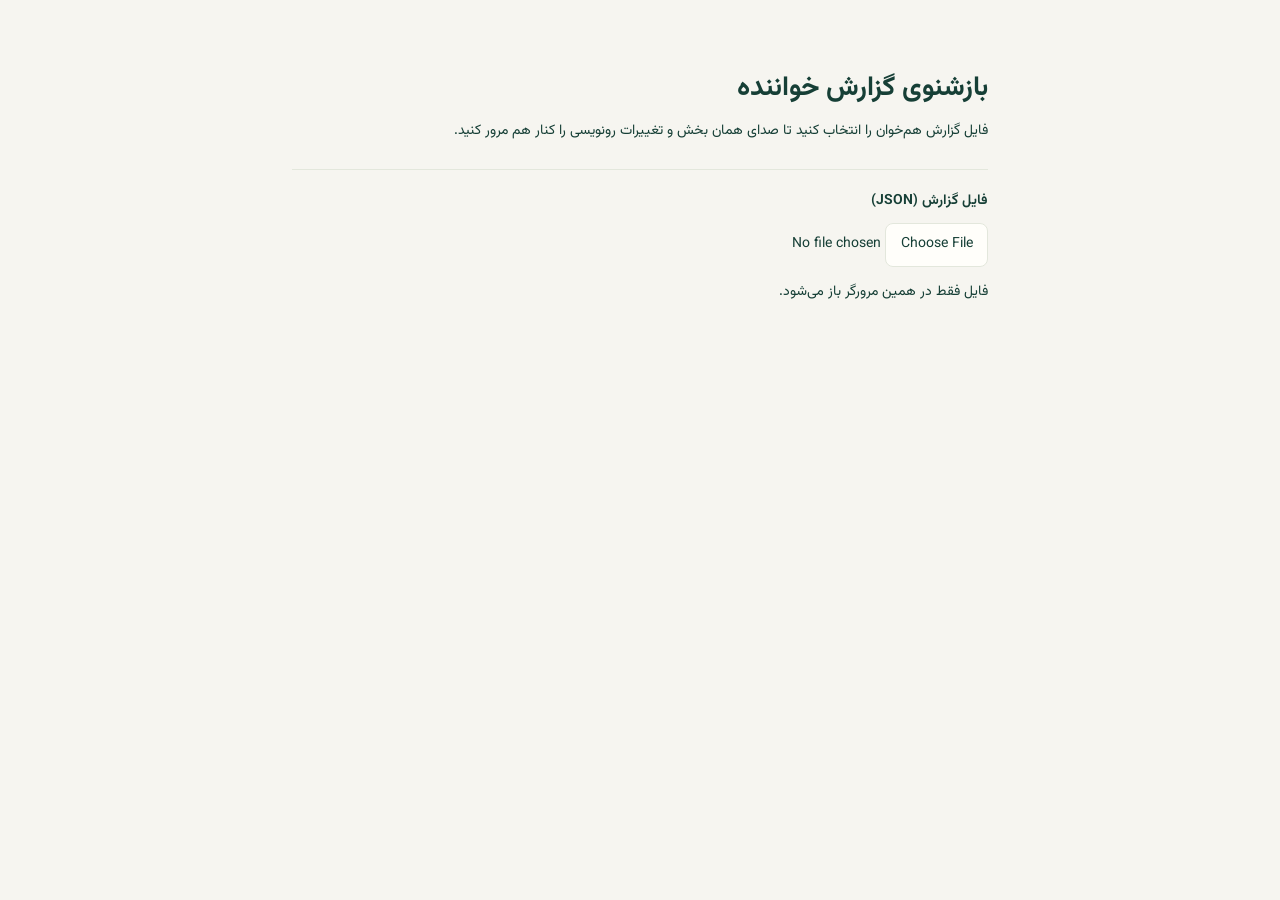
<file: static/issue-review.html>
<!doctype html>
<html lang="fa" dir="rtl">
<head>
  <meta charset="utf-8">
  <meta name="viewport" content="width=device-width, initial-scale=1">
  <title>بازشنوی گزارش خواننده | هم‌خوان</title>
  <link rel="stylesheet" href="style.css">
  <style>
    main{max-width:46rem;margin:clamp(1rem,5vw,4rem) auto;padding:0 1.25rem}
    header{margin-bottom:1.5rem}h1{font-size:1.7rem;margin:0}
    h2{font-size:1rem;margin:0 0 .4rem}p{margin:.3rem 0}
    section{padding:1.2rem 0;border-top:1px solid var(--line)}
    label,summary{font-weight:650}label{display:block}
    input[type=file]{width:100%;max-width:100%;margin:.5rem 0}
    input::file-selector-button{font:inherit;color:var(--ink);padding:.5rem .9rem;border:1px solid var(--line);border-radius:8px;background:var(--white);cursor:pointer}
    audio{display:block;width:100%;margin:.8rem 0}summary{cursor:pointer}
    mark{color:var(--ink);background:#e2ebd5;border-bottom:2px solid #718047}
    [lang=ar]{font:1.6rem/1.9 Amiri,serif;white-space:pre-wrap;overflow-wrap:anywhere}
    #issue-note-text{white-space:pre-wrap;overflow-wrap:anywhere}#view-error{color:#8b3128}
    li{margin:.6rem 0}#history-list{padding-inline-start:1.5rem}
  </style>
  <script defer src="issue-review.js"></script>
</head>
<body>
  <main>
    <header><h1>بازشنوی گزارش خواننده</h1>
      <p>فایل گزارش هم‌خوان را انتخاب کنید تا صدای همان بخش و تغییرات رونویسی را کنار هم مرور کنید.</p></header>
    <section><label for="issue-file">فایل گزارش (JSON)</label>
      <input type="file" id="issue-file" accept=".json,application/json">
      <p>فایل فقط در همین مرورگر باز می‌شود.</p>
      <p id="view-error" role="alert"></p></section>
    <div id="view-result" hidden>
      <section><h2>صدای گزارش‌شده</h2><p id="issue-range"></p>
        <audio id="issue-audio" controls preload="metadata" aria-label="صدای بخش گزارش‌شده"></audio></section>
      <section id="view-note" hidden><h2>یادداشت خواننده</h2><p dir="auto" id="issue-note-text"></p></section>
      <section><h2>آخرین متنی که خواننده دید</h2><p id="view-target"></p><p id="view-final" lang="ar"></p>
        <ul id="view-feedback"></ul></section>
      <section><details id="view-history"><summary>تغییرات رونویسی همین بخش</summary>
        <p id="view-history-status"></p><ol id="history-list"></ol></details></section>
    </div>
  </main>
</body>
</html>
</file>
<file: static/style.css>
@font-face{font-family:Vazirmatn;src:url('./fonts/Vazirmatn-Variable.woff2') format('woff2');font-weight:100 900;font-style:normal;font-display:swap}
@font-face{font-family:Amiri;src:url('./fonts/Amiri-Regular.ttf') format('truetype');font-weight:400;font-style:normal;font-display:swap}
:root{--ink:#163f36;--ink-light:#315c50;--muted:#7a847b;--paper:#f6f5f0;--white:#fffefa;--line:#e3e7dc;--gold:#ab8c4f;--soft:#eef2e9;--danger:#a74d3d;--shadow:0 7px 24px #233f2e04;font-family:Vazirmatn,Tahoma,sans-serif;color:var(--ink);background:var(--paper);font-synthesis:none;color-scheme:light}
*{box-sizing:border-box}
body{margin:0;font-size:14px;line-height:1.85;-webkit-font-smoothing:antialiased}
button,input,select{font:inherit}
button,a,label,summary{-webkit-tap-highlight-color:transparent}
button{cursor:pointer;transition:background .18s,color .18s,border-color .18s,transform .18s}
button:disabled{cursor:not-allowed;opacity:.45}
button:not(:disabled):active{transform:translateY(1px)}
button:focus-visible,a:focus-visible,input:focus-visible,select:focus-visible,summary:focus-visible{outline:3px solid #b79750;outline-offset:4px}
button svg{flex-shrink:0}
[hidden]{display:none!important}
.wrap{max-width:1220px;margin-inline:auto;padding-inline:30px}
.skip-link{position:fixed;inset-block-start:10px;inset-inline-start:20px;transform:translateY(-200%);padding:10px 20px;z-index:100;background:var(--ink);color:#fff;border-radius:8px}
.skip-link:focus{transform:translateY(0)}
.site-header{height:90px;display:flex;justify-content:space-between;align-items:center;gap:24px;border-bottom:1px solid var(--line)}
.brand{display:flex;gap:11px;align-items:center;text-decoration:none;color:var(--ink);font-size:26px;font-weight:700;line-height:1.45;flex-shrink:0}
.brand-symbol{display:grid;place-items:center;width:42px;height:46px;border-radius:14px 14px 3px 14px;background:var(--ink);color:#e7d49e;font:33px/1 Amiri,serif;padding-bottom:5px}
.brand small{display:block;font-size:9px;font-weight:400;color:var(--muted);margin-top:2px}
.local-badge{display:flex;align-items:center;gap:8px;font-size:10px;color:#788577;white-space:nowrap}
.status-dot{height:6px;width:6px;border-radius:50%;background:#5b8765;box-shadow:0 0 0 4px #62836710}
.status-dot.unready{background:var(--danger)}
.badge-divider{height:11px;width:1px;background:#d5dbcf;margin-inline:5px}
.mode-switch{display:flex;gap:4px;padding:4px;background:#ecefe5;border:1px solid #e1e6d8;border-radius:12px;font-size:12px;white-space:nowrap}
.mode-switch a{display:flex;align-items:center;justify-content:center;gap:7px;min-height:44px;padding:6px 19px;border-radius:8px;color:#7a8577;text-decoration:none;transition:background .18s,color .18s}
.mode-switch a:hover{color:var(--ink)}
.mode-switch [aria-current=page]{color:var(--ink);background:var(--white);box-shadow:0 2px 5px #25452c08}
.nav-live-dot{height:6px;width:6px;display:inline-block;border-radius:50%;background:#678e66}
.intro{text-align:center;padding:30px 0 28px}
.eyebrow{margin:0;color:var(--gold);font-size:10px;font-weight:500;display:flex;align-items:center;justify-content:center;gap:10px}
.eyebrow>span{width:18px;height:1px;background:#c7b995}
.intro h1{font-size:28px;letter-spacing:-.75px;margin:6px 0;font-weight:600}
.intro p{color:var(--muted);font-size:12px;margin:6px 0}
.small-label{font-size:10px;color:var(--muted);font-weight:400}
.section-top{display:flex;justify-content:space-between;align-items:center;gap:12px}
.section-top h2{font-size:14px;font-weight:600;margin:0}
.section-top>span{font-size:10px;color:var(--muted)}
.primary-button{display:flex;align-items:center;justify-content:center;gap:11px;width:100%;min-height:48px;padding:11px 18px;border:1px solid var(--ink);border-radius:10px;background:var(--ink);color:#fffefa;font-size:12px;font-weight:500}
.primary-button:hover:not(:disabled){background:#285547;border-color:#285547;box-shadow:0 4px 12px #193f3615}
.primary-button:disabled{background:#e5eadd;border-color:#e5eadd;color:#8f9b89;opacity:1}
.primary-button svg{width:20px;height:20px}
.secondary-button{display:inline-flex;align-items:center;justify-content:center;gap:8px;min-height:44px;border:1px solid #d5ddcd;border-radius:9px;background:var(--white);color:var(--ink);padding:9px 15px;font-size:12px}
.secondary-button:hover:not(:disabled){background:#edf2e6}
.secondary-button svg{width:17px;height:17px}
.icon-button{display:grid;place-items:center;width:44px;height:44px;padding:0;border:0;border-radius:10px;background:transparent;color:var(--ink);font-size:26px}
.icon-button:hover{background:var(--soft)}
.text-button{display:flex;align-items:center;justify-content:space-between;gap:12px;min-height:44px;border:0;padding:9px 0;background:transparent;color:var(--ink);font-size:11px;font-weight:500}
.text-button:hover{color:#748c61}
.alert{background:#fff0e9;border:1px solid #edd3c6;border-radius:9px;padding:11px 13px;font-size:11px;line-height:2;color:var(--danger);margin:14px 0}
.workspace{display:grid;grid-template-columns:274px minmax(0,1fr);gap:24px;align-items:start}
.surah-panel{border:1px solid var(--line);border-radius:18px;padding:24px 16px;background:#eef1e6}
.surah-heading{display:flex;justify-content:space-between;align-items:center;padding-inline:8px}
.surah-heading h2{font:34px/1.5 Amiri,serif;margin:0}
.surah-seal{height:43px;width:43px;display:grid;place-items:center;border:1px solid #c8b88f;color:var(--gold);border-radius:14px 4px;font-size:17px}
.surah-meta{display:flex;justify-content:space-between;margin:15px 8px 16px;padding-bottom:18px;border-bottom:1px solid #dce2d1;font-size:11px}
.surah-meta span{color:var(--muted);font-size:10px}
.verse-button{display:flex;gap:9px;align-items:center;width:100%;min-height:54px;padding:8px;margin-block:4px;border:1px solid transparent;border-radius:10px;background:transparent;color:#667460;text-align:right}
.verse-button:hover{background:#e4ebdc}
.verse-button.selected{background:var(--white);border-color:#d8e0cb;color:var(--ink);box-shadow:0 3px 10px #24362905}
.verse-number{display:grid;place-items:center;border:1px solid #d5ddca;flex:0 0 25px;height:28px;font-size:11px;border-radius:7px}
.selected .verse-number{background:var(--ink);color:#fff;border-color:var(--ink)}
.verse-preview{font:20px/1.9 Amiri,serif;display:block;white-space:nowrap;overflow:hidden;text-overflow:ellipsis;flex:1}
.verse-arrow{font-size:22px;opacity:0}
.selected .verse-arrow{opacity:1;color:var(--gold)}
.aside-note{display:flex;gap:8px;font-size:10px;color:var(--muted);margin:22px 8px 0;line-height:2.15}
.aside-note span{font-size:20px;color:var(--gold)}
.practice-panel{display:flex;flex-direction:column;gap:18px;min-width:0}
.reading-card{padding:22px 30px 20px;background:var(--white);border:1px solid var(--line);border-radius:18px;text-align:center;position:relative;overflow:hidden;box-shadow:var(--shadow)}
.reading-card:before,.reading-card:after{content:"";position:absolute;width:110px;height:110px;border:1px solid #b69a5c16;transform:rotate(45deg);pointer-events:none}
.reading-card:before{right:-84px;top:67px}.reading-card:after{left:-84px;top:67px}
.reading-top{display:flex;justify-content:space-between;font-size:10px;color:var(--gold)}
.reading-label{color:#8d9686}
.verse-ornament{font-size:18px;color:#bca36b;line-height:1;margin:16px 0 6px}
.arabic-verse{font:38px/1.85 Amiri,serif;min-height:91px;display:flex;gap:0 .15em;justify-content:center;align-items:center;flex-wrap:wrap;padding:10px 0;color:var(--ink)}
.arabic-verse .word{display:inline-block;border-radius:5px;padding:0 3px}
.arabic-verse .word.flagged{background:#f8e8dd;text-decoration:underline wavy 1.5px #b16a50;text-underline-offset:8px;color:#874735}
.reading-hint{font-size:10px;color:#8f9886;margin:4px 0 15px}
.progress-dots{display:flex;justify-content:center;gap:5px}
.progress-dots span{width:5px;height:5px;background:#e0e6d6;border-radius:3px}
.progress-dots .active{width:20px;background:#b39d68}
.recording-card,.result-card{padding:24px 28px;background:var(--white);border:1px solid var(--line);border-radius:18px;box-shadow:var(--shadow)}
.recorder-zone{display:flex;align-items:center;gap:18px;padding:24px 0}
.record-button{height:60px;width:60px;border:1px solid #d5ddc9;flex:0 0 60px;display:grid;place-items:center;border-radius:50%;background:#edf3e4;color:var(--ink);box-shadow:0 0 0 6px #f5f8ee}
.record-button:hover{background:#e0ecd5}
.record-button svg{height:25px;width:25px}
.record-button.recording{background:#a64f3d;color:white;animation:pulse 1.4s infinite}
.recorder-zone p{margin:0;font-size:12px}
.recorder-zone p.muted{font-size:10px;margin-top:4px;color:var(--muted)}
.timer{margin-right:auto;color:#8b9784;font-size:16px;font-variant-numeric:tabular-nums}
.or-divider{display:flex;align-items:center;gap:12px;font-size:10px;color:#899480;margin-bottom:16px}
.or-divider:before,.or-divider:after{content:"";height:1px;flex:1;background:#e8eddf}
.upload-zone{cursor:pointer;display:flex;align-items:center;gap:14px;min-height:67px;border:1px dashed #cdd7bd;padding:12px 16px;border-radius:10px;background:#f9fbf3}
.upload-zone:hover{background:#f0f5e7}
.upload-zone:has(+input:focus-visible){outline:3px solid var(--gold);outline-offset:3px}
.upload-zone.disabled{pointer-events:none;opacity:.5}
.upload-zone svg{width:22px;height:22px;flex-shrink:0;color:#7c8f67}
.upload-zone span{font-size:11px;overflow-wrap:anywhere}
.upload-zone small{display:block;font-size:9px;color:#929d84;line-height:1.7;direction:ltr;text-align:right;margin-top:3px}
.file-plus{margin-right:auto;color:#7f956f;font-size:22px!important}
#audio-file{position:absolute;width:1px;height:1px;opacity:0;overflow:hidden}
#analyze-button{margin-top:18px}
.privacy-note{display:flex;gap:6px;justify-content:center;align-items:center;margin:12px 0 0;font-size:9px;color:#8d9981}
.privacy-note svg{height:13px;width:13px;flex-shrink:0}
.audio-preview{display:flex;align-items:center;gap:12px;margin-top:17px}
.audio-preview audio{height:38px;width:100%;min-width:0}
.audio-preview>span{white-space:nowrap}
.processing-hint{font-size:11px;color:var(--muted);margin:10px 0;text-align:center}
.result-card{border-color:#cfdcbf}
.result-card>p{font-size:12px;color:#627458}
.error-group{border-top:1px solid var(--line);padding:12px 0}
.error-group h3{font:27px/1.7 Amiri,serif;margin:0 0 4px;color:#9b573b}
.error-group p{margin:4px 0;font-size:11px;color:#657558}
.result-actions{display:flex;gap:10px;margin-top:18px}
.result-actions>*{flex:1}
.bottom-note{display:flex;gap:12px;align-items:flex-start;max-width:800px;margin:24px auto;color:#86917b}
.bottom-note>span{color:var(--gold);font-size:20px}
.bottom-note p{margin:1px 0;font-size:10px;line-height:2.2}
footer.wrap{display:flex;justify-content:space-between;gap:15px;border-top:1px solid var(--line);padding-block:21px;color:#939d89;font-size:10px;margin-top:18px}
.footer-dot{padding-inline:7px;color:#baa77c}
noscript{display:block;padding:20px;text-align:center;color:var(--danger)}
@keyframes pulse{50%{box-shadow:0 0 0 10px #a64f3d16}}
@media(max-width:1000px){.local-badge{display:none}.site-header{height:80px}.wrap{padding-inline:24px}}
@media(max-width:760px){
  .wrap{padding-inline:18px}.site-header{height:78px;gap:10px}.brand{font-size:23px;gap:9px}.brand-symbol{width:36px;height:41px;font-size:29px}.brand small{font-size:8px}.mode-switch{font-size:10px;gap:2px;padding:3px}.mode-switch a{padding:6px 11px;min-height:44px}.nav-live-dot{display:none}
  .intro{padding:24px 0}.intro h1{font-size:23px}.intro p{font-size:11px}.workspace{grid-template-columns:1fr;gap:16px}.surah-panel{padding:14px}.surah-heading h2{font-size:29px}.surah-seal{height:35px;width:35px}.surah-meta{margin:8px 0 10px;padding-bottom:9px}
  #verse-nav{display:flex;gap:6px;overflow:auto;padding:3px}.verse-button{justify-content:center;min-height:44px;flex:1;min-width:36px;padding:5px 2px;margin:0}.verse-preview,.verse-arrow,.aside-note{display:none}.verse-number{border:none}.reading-card,.recording-card,.result-card{padding:20px}.arabic-verse{font-size:33px;line-height:1.95}.recorder-zone{gap:15px}.bottom-note{margin:20px 0}.privacy-note{font-size:9px}.timer{font-size:14px}footer.wrap{font-size:9px;flex-wrap:wrap;padding-block:18px}
}
@media(max-width:400px){.brand{font-size:21px;gap:7px}.brand-symbol{width:32px;height:37px;font-size:27px}.mode-switch a{padding:5px 8px}.mode-switch{font-size:9px}.recorder-zone p{font-size:11px}.recorder-zone p.muted{font-size:9px}.intro h1{font-size:21px}}
@media(prefers-reduced-motion:reduce){*,*:before,*:after{animation:none!important;transition:none!important;scroll-behavior:auto!important}}
</file>
